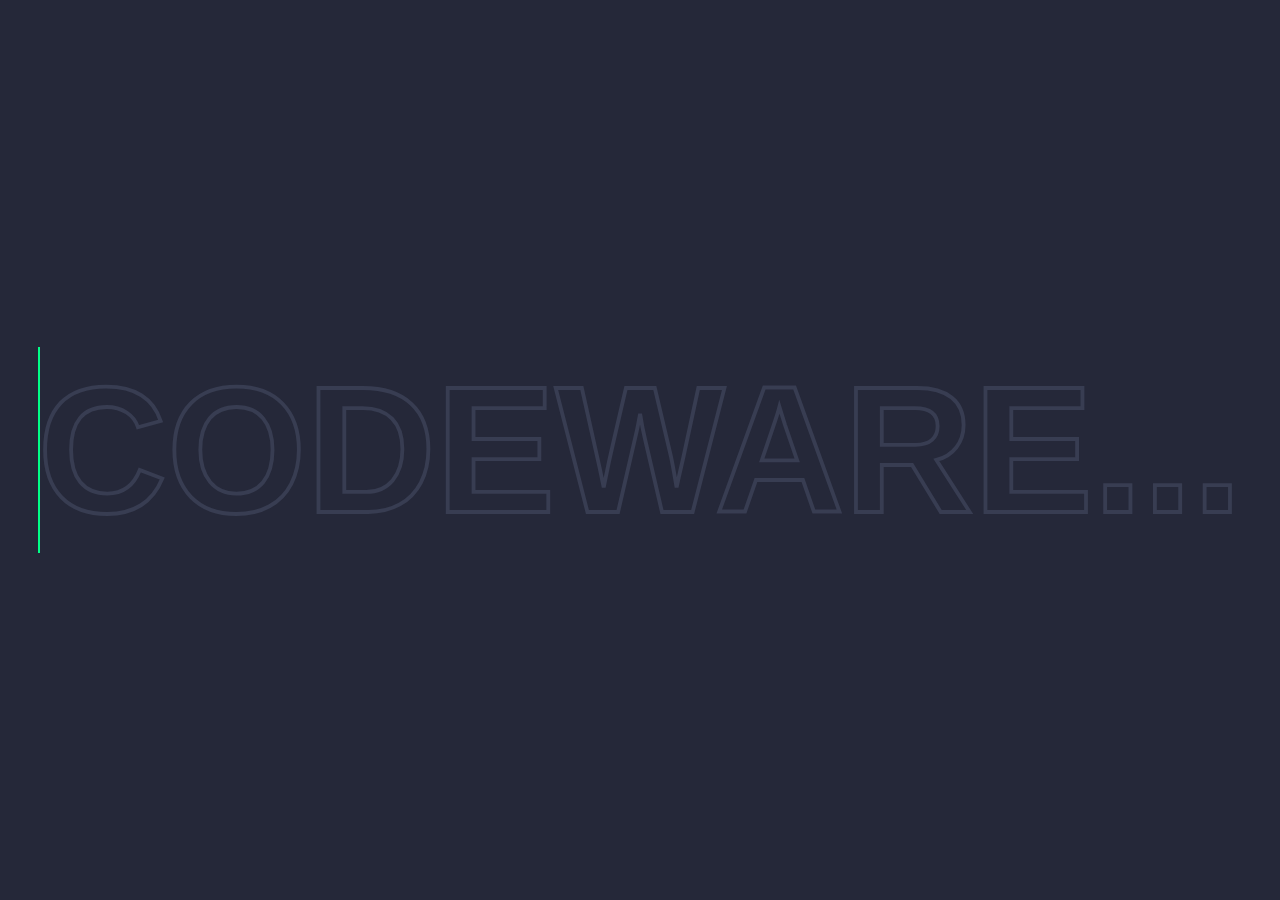
<file: test/index.html>
<!DOCTYPE html>
<html lang="en">
<head>
    <meta charset="UTF-8">
    <title>Test</title>
    <link rel="stylesheet" href="style.css">
</head>
<body>
    <h2 data-text="Codeware...">Codeware...</h2>
</body>
</html>
</file>
<file: test/style.css>
*
{
    margin: 0;
    padding: 0;
    box-sizing: border-box;
    font-family:'Segoe UI', Tahoma, Geneva, Verdana, sans-serif
}
body
{
    display: flex;
    justify-content: center;
    align-items: center;
    min-height: 100vh;
    background: #252839;
}
h2
{
    position: relative;
    font-size: 14vw;
    color: #252839;
    -webkit-text-stroke: 0.3vw #383d52;
    text-transform: uppercase;
}
h2::before
{
    content: attr(data-text);
    position: absolute;
    top: 0;
    left: 0;
    width: 0%;
    height: 100%;
    color: #01fe87;
    -webkit-text-stroke: 0vw #383d52;
    border-right: 2px solid #01fe87;
    overflow: hidden;
    animation: animate 6s linear infinite;
}
@keyframes animate
{
    0%,10%,100%
    {
        width: 0;
    }
    70%,90%
    {
        width: 100%;
    }
}
</file>
